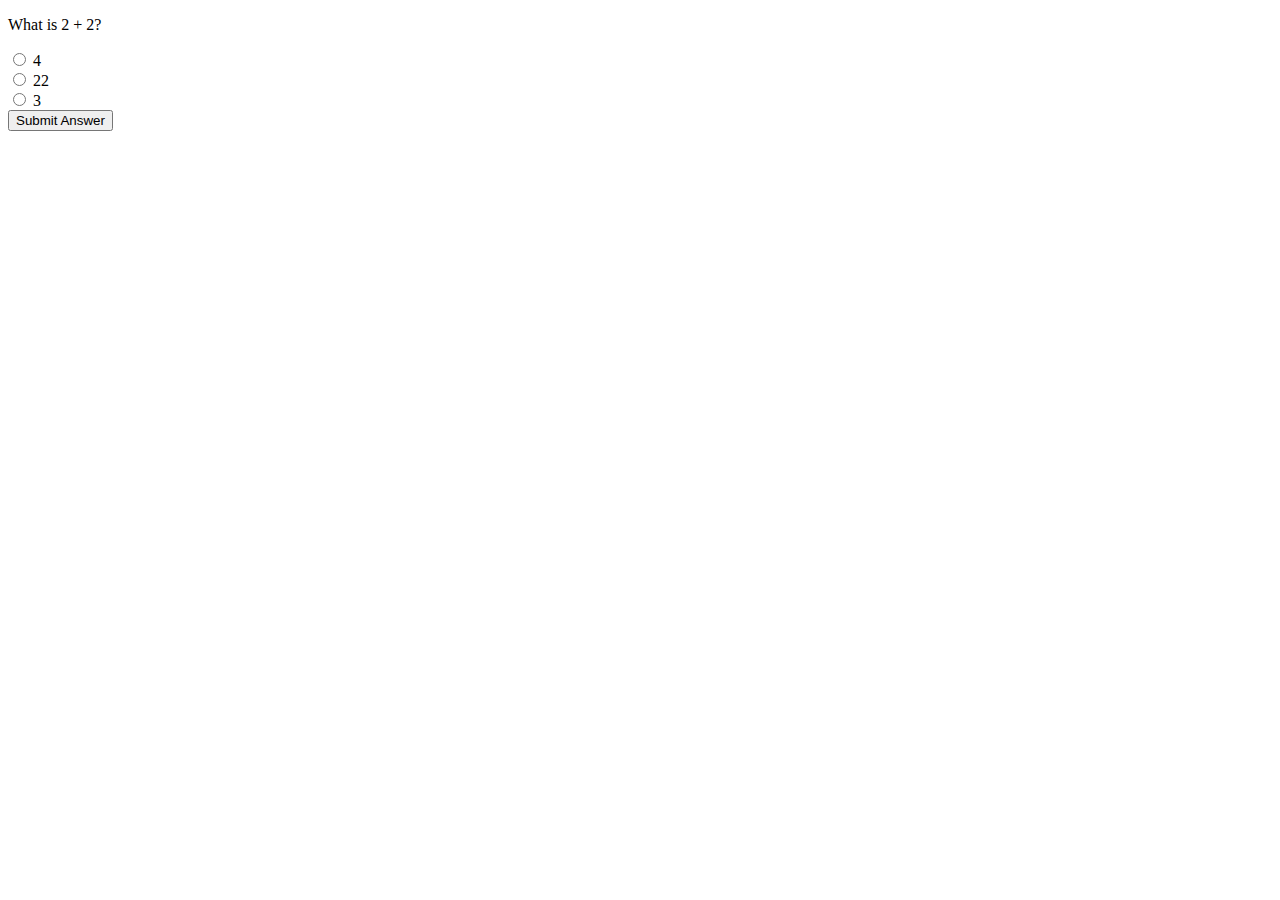
<file: index.html>
<!DOCTYPE html>
<meta name="viewport" content="width=device-width, initial-scale=1.0">
<html lang="en">
<head>
    <meta charset="UTF-8">
    <title>Simple Quiz</title>
</head>

<body>
    <div id="quiz-container">
        <p id="quiz-question">What is 2 + 2?</p>
        <div>
            <input type="radio" id="choice1" name="quiz" value="4">
            <label for="choice1">4</label><br>
            <input type="radio" id="choice2" name="quiz" value="22">
            <label for="choice2">22</label><br>
            <input type="radio" id="choice3" name="quiz" value="3">
            <label for="choice3">3</label>
        </div>
        <button @click="checkAnswer()" id="submit-answer">Submit Answer</button>
        <p id="feedback"></p>
    </div>
    <script src="quiz.js">
    </script>
</body>
</html>
</file>
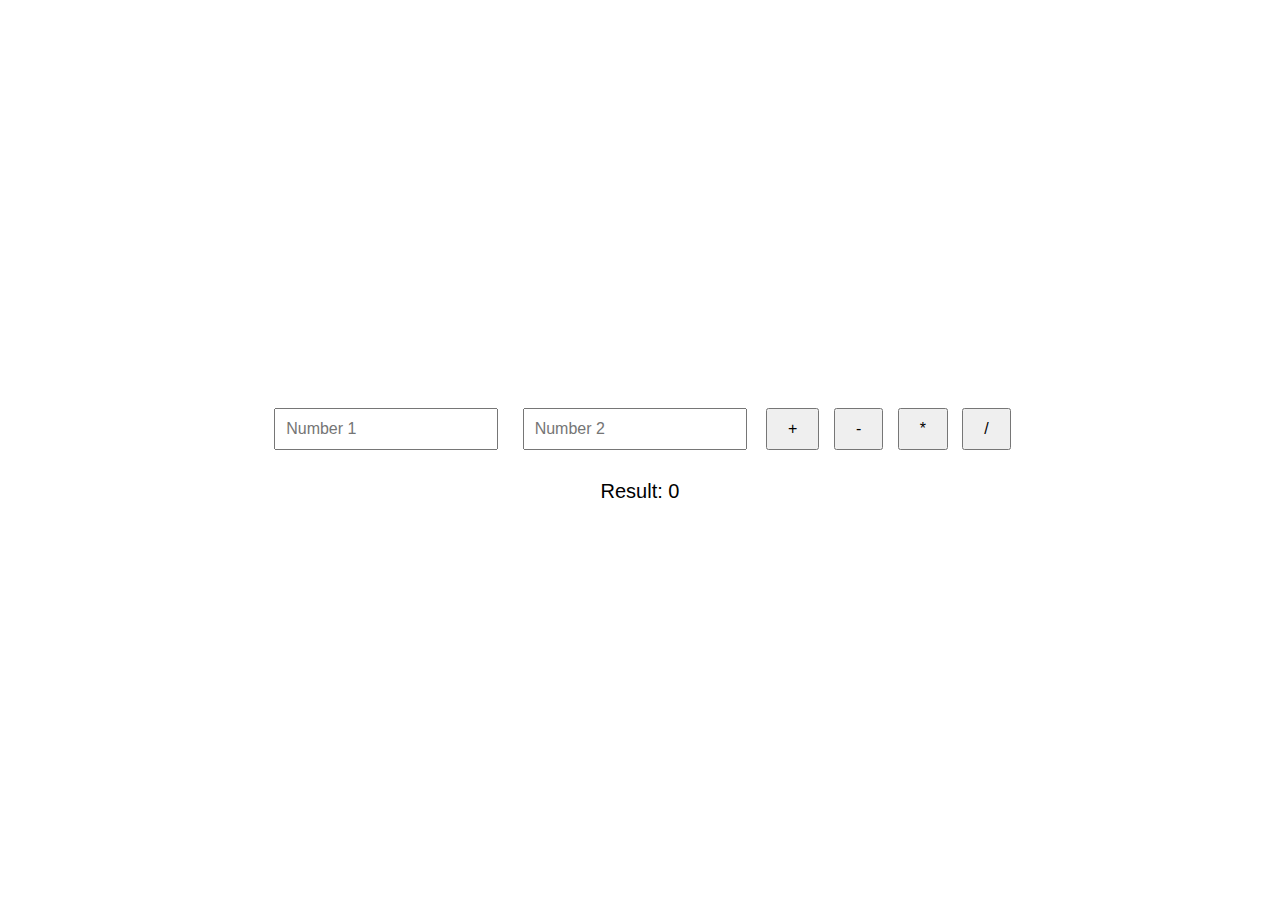
<file: calculator.html>
<!DOCTYPE html>
<meta name="viewport" content="width=device-width, initial-scale=1.0">
<html lang="en">
<head>
    <meta charset="UTF-8">
    <title>Simple Calculator</title>
    <link rel="stylesheet" href="calculator.css">
</head>
<body>
    <div id="calculator-container">
        <input type="number" id="number1" placeholder="Number 1">
        <input type="number" id="number2" placeholder="Number 2">

        <button id="add">+</button>
        <button id="subtract">-</button>
        <button id="multiply">*</button>
        <button id="divide">/</button>

        <div id="result">Result: <span id="calculation-result">0</span></div>
    </div>
    <script src="calculator.js"></script>
</body>
</html>
</file>
<file: calculator.css>
body {
      font-family: Arial, sans-serif;
      display: flex;
      justify-content: center;
      align-items: center;
      height: 100vh;
      margin: 0;
  }
  
  #calculator-container {
      text-align: center;
  }
  
  input[type="number"] {
      margin: 10px;
      padding: 10px;
      width: 200px;
      font-size: 16px;
  }
  
  button {
      padding: 10px 20px;
      margin: 5px;
      font-size: 16px;
      cursor: pointer;
  }
  
  #result {
      margin-top: 20px;
      font-size: 20px;
  }
</file>
